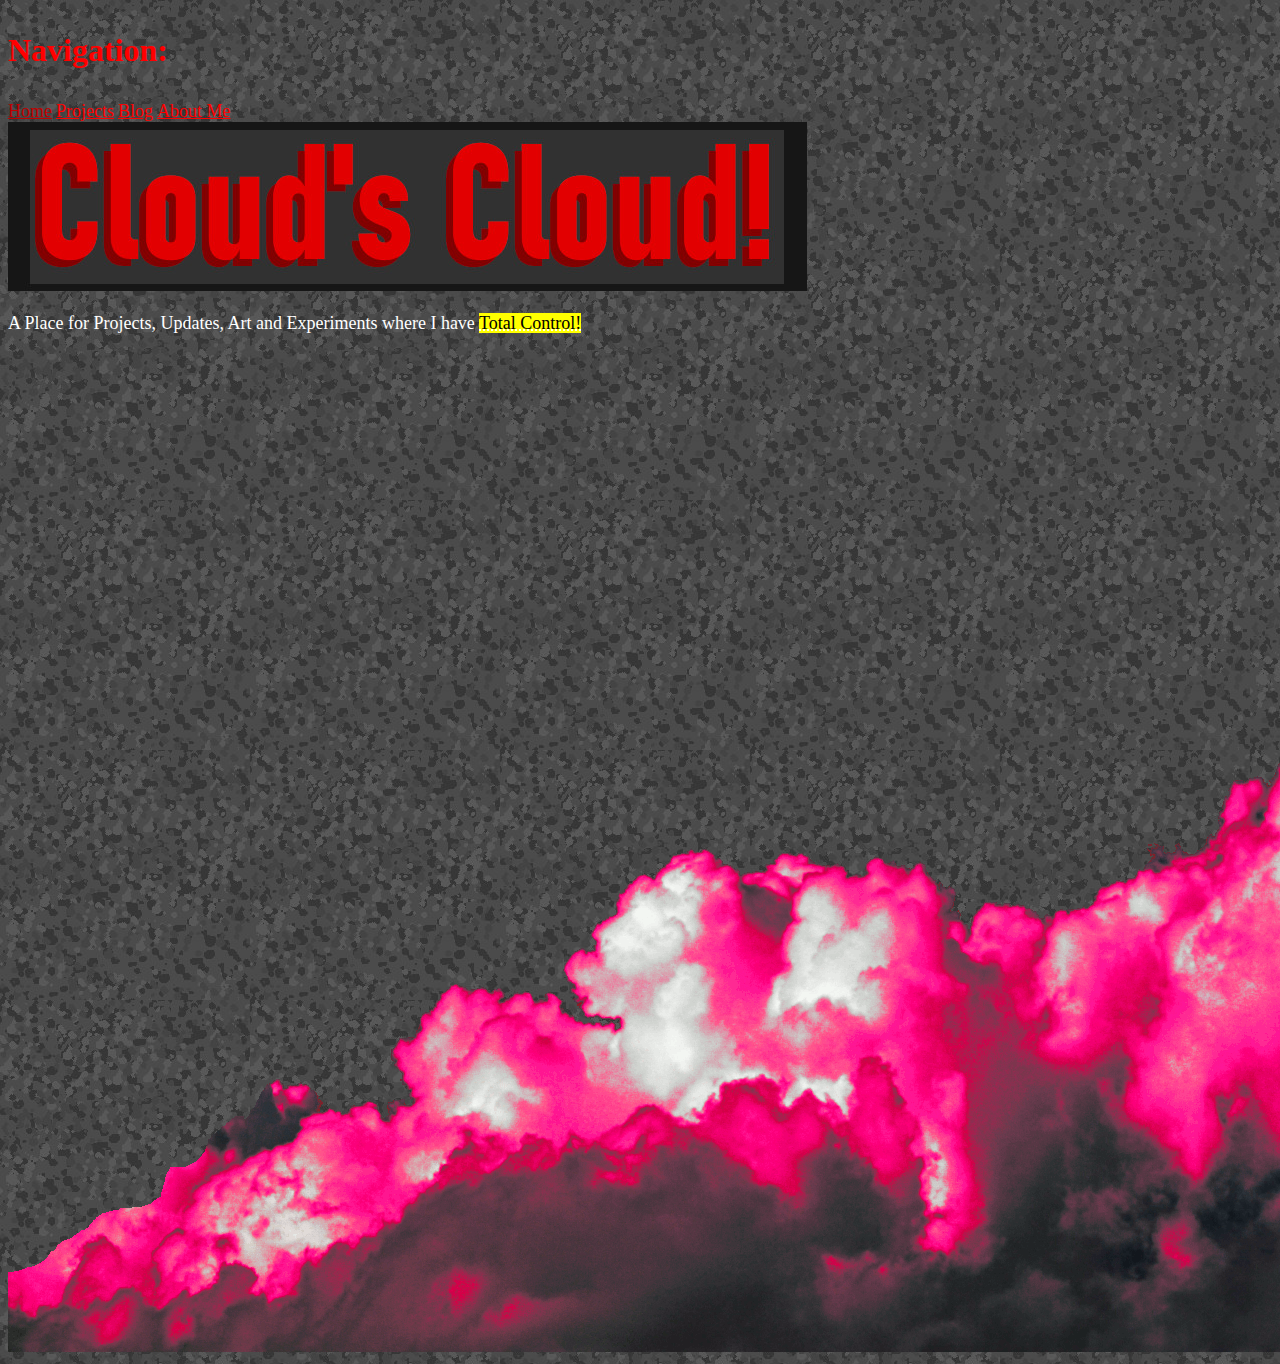
<file: index.html>
<!doctype html>
<html lang="en" class="h-100" data-bs-theme="auto" >
  <head>
    <meta charset="utf-8">
    <meta name="viewport" content="width=device-width, initial-scale=1">
    <meta name="description" content="Homepage of Cloud's Cloud, the Raine cloud!">
    <meta name="author" content="Raine Wales">
    <link rel="icon" type="image/x-icon" href="Images/Icon.jpg">
    <title>Cloud^2</title>

    <style>
      .testing{
        position: absolute;
        width: 400px;
        height: 200px;
        color: black;
      }
    </style>
    
    <!-- Funky Styles -->
    <link href="cover.css" rel="stylesheet">
  </head>
  <body class="d-flex h-100 text-center bg_Grey">
      <header class="pending">
        <div>
          <h3 class="pending">Navigation:</h3>
          <nav class="pending">
            <a class="redDarkText"  href="Home.html">Home</a>
            <a class="redText" href="Projects.html">Projects</a>
            <a class="redText" href="Blog.html">Blog</a>
            <a class="redText" href="Bio.html">About Me</a>
          </nav>
        </div>
      </header>

             
      <main class="pending">
        <img src="Images/CloudsTitle.jpg" style="testing" alt="Cloud's Cloud">
        <p class="whiteText">A Place for Projects, Updates, Art and Experiments where I have <abbr title="Total Control within my little sandbox"><mark>Total Control!</mark></abbr></p>
      </main>

      
      <img src="Images/CloudsCornerCloudsSmallCut.gif"  style="testing" alt="Clouds">

  </body>
</html>
</file>
<file: cover.css>
/*
 * Globals
 */

 .bg_Grey {
  /* The image used */
  background-image: url('Images/Background0GreyTest.jpg');
  }

  h3 {
    color: red;
    font-size: 2em;
  }

  .whiteText {
    color: white;
    font-size:large;
  }
  
  .redText {
    color: red;
    font-size:large;
  }

  .redDarkText {
    color: rgb(192, 0, 0);
    font-size:large;
  }

  .cornerImage {
    position:absolute;
    bottom: 0;
    right: 0;
    max-width: 30%;
    height: auto;
  }

  .bannerImage {
    position:fixed;
    left: 20vh;
  }

  .bottomRight {
    position: absolute;
    width: 400px;
  }
  

/*
 * Base structure
 */



/*
 * Header
 */
</file>
